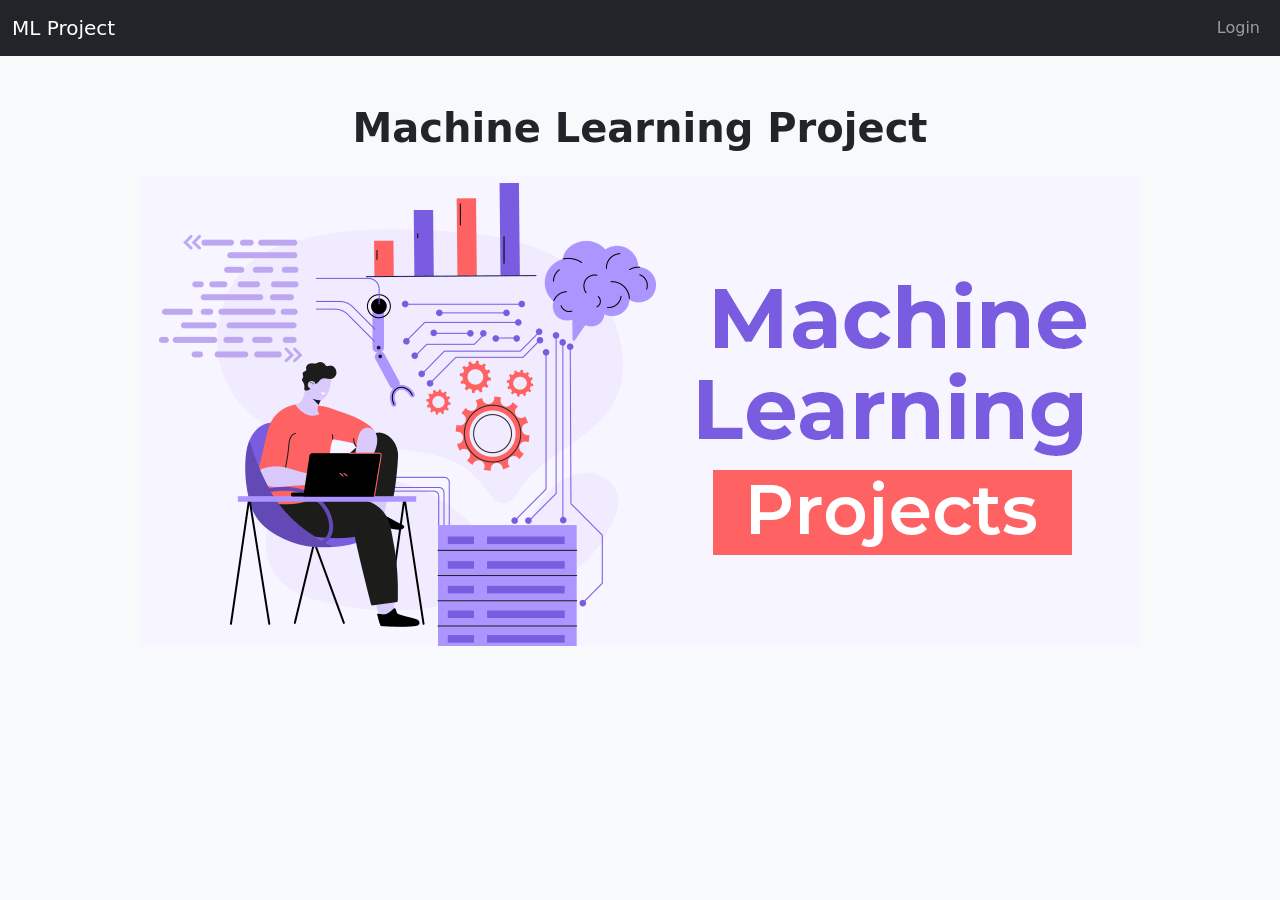
<file: index.html>
<!DOCTYPE html>
<html lang="en">
<head>
    <meta charset="UTF-8">
    <meta name="viewport" content="width=device-width, initial-scale=1.0">
    <title>Machine Learning Project</title>
    <link href="https://cdn.jsdelivr.net/npm/bootstrap@5.3.0/dist/css/bootstrap.min.css" rel="stylesheet">
    <link rel="stylesheet" href="style.css">
</head>
<body>
    <!-- Navbar -->
    <nav class="navbar navbar-expand-lg navbar-dark bg-dark">
        <div class="container-fluid">
            <a class="navbar-brand" href="#">ML Project</a>
            <button class="navbar-toggler" type="button" data-bs-toggle="collapse" data-bs-target="#navbarNav" aria-controls="navbarNav" aria-expanded="false" aria-label="Toggle navigation">
                <span class="navbar-toggler-icon"></span>
            </button>
            <div class="collapse navbar-collapse" id="navbarNav">
                <ul class="navbar-nav ms-auto">
                    <li class="nav-item">
                        <a class="nav-link" href="login.html">Login</a>
                    </li>
                </ul>
            </div>
        </div>
    </nav>

    <!-- Main Content -->
    <div class="container mt-5">
        <h1 class="text-center">Machine Learning Project</h1>
        <div class="text-center mt-4">
            <img src="./img/Top-100-Machine-Learning-Projects-with-Source-Code-2.png" alt="Project Image" class="img-fluid rounded">
        </div>
    </div>

    <script src="https://cdn.jsdelivr.net/npm/bootstrap@5.3.0/dist/js/bootstrap.bundle.min.js"></script>
</body>
</html>
</file>
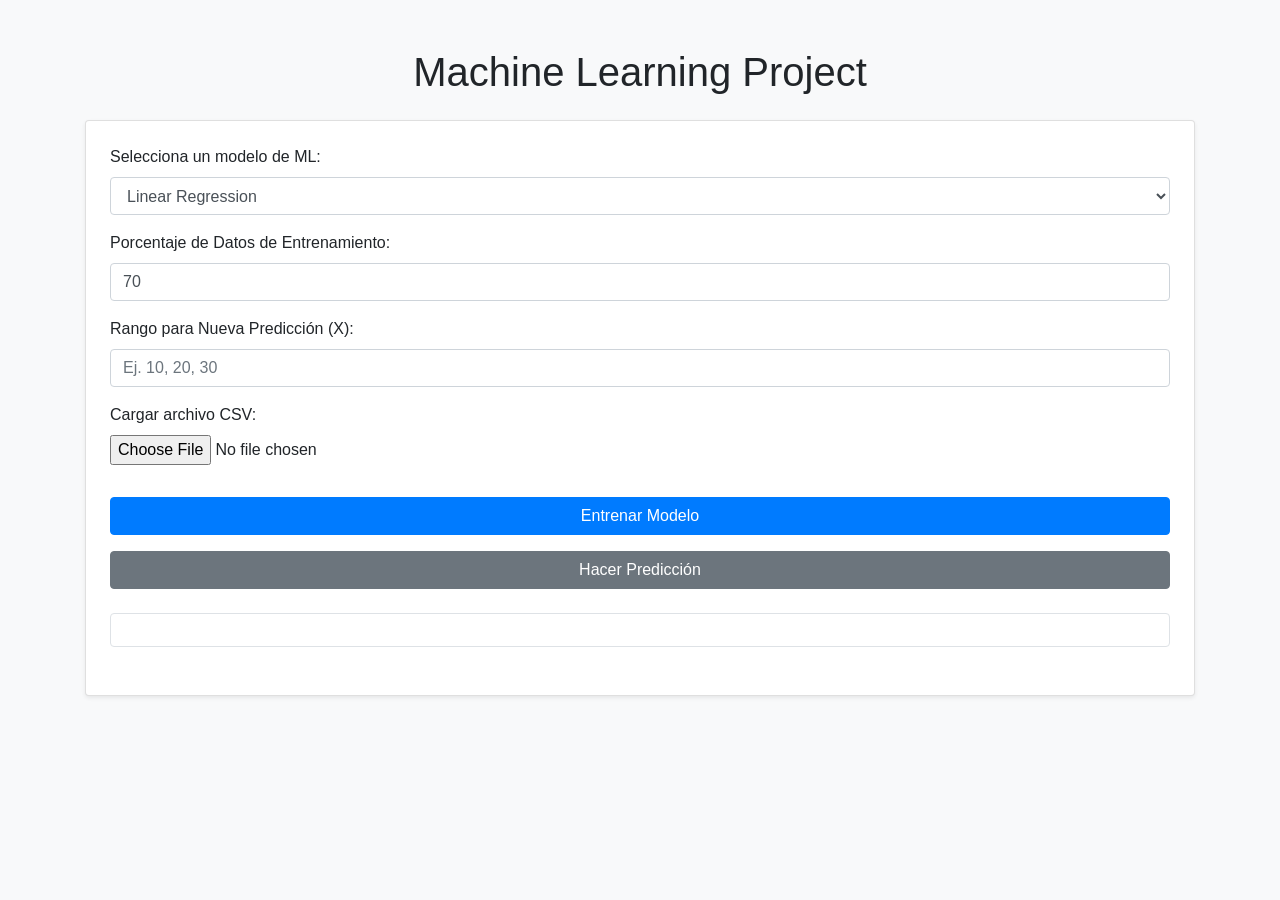
<file: index2.html>
<!DOCTYPE html>
<html lang="en">

<head>
    <meta charset="UTF-8">
    <meta name="viewport" content="width=device-width, initial-scale=1.0">
    <title>Machine Learning Project</title>
    <link rel="stylesheet" href="https://stackpath.bootstrapcdn.com/bootstrap/4.5.2/css/bootstrap.min.css">
</head>

<body class="bg-light">
    <div class="container my-5">
        <h1 class="text-center mb-4">Machine Learning Project</h1>
        <div class="card p-4 shadow-sm">

            <!-- Selector de modelo de Machine Learning -->
            <div class="form-group">
                <label for="model-select">Selecciona un modelo de ML:</label>
                <select id="model-select" class="form-control">
                    <optgroup label="Regresión Lineal">
                        <option value="linear-regression">Linear Regression</option>
                    </optgroup>
                    <optgroup label="Regresión Polinomial">
                        <option value="polynomial-regression">Polynomial Regression</option>
                    </optgroup>
                    <optgroup label="Árbol de Decisión">
                        <option value="decision-tree">Decision Tree</option>
                    </optgroup>
                </select>
            </div>

            <!-- Parámetros de configuración -->
            <div class="form-group">
                <label for="train-test-split">Porcentaje de Datos de Entrenamiento:</label>
                <input type="number" id="train-test-split" class="form-control" value="70" min="10" max="90">
            </div>

            <div class="form-group">
                <label for="prediction-range">Rango para Nueva Predicción (X):</label>
                <input type="text" id="prediction-range" class="form-control" placeholder="Ej. 10, 20, 30">
            </div>

            <!-- Selección de archivo CSV -->
            <div class="form-group">
                <label for="file-input">Cargar archivo CSV:</label>
                <input type="file" id="file-input" class="form-control-file" accept=".csv">
            </div>

            <!-- Botones para operaciones -->
            <button id="train-button" class="btn btn-primary mt-3" onclick="trainModel()">Entrenar Modelo</button>
            <button id="predict-button" class="btn btn-secondary mt-3" onclick="makePrediction()">Hacer
                Predicción</button>

            <!-- Información de entrenamiento y predicción -->
            <div id="logRS" class="mt-4 p-3 bg-white border rounded"></div>

            <!-- Gráfico o visualización del Árbol -->
            <div class="mt-4" id="chart-container">
                <canvas id="chart_divRS" style="display: none;"></canvas>
                <div id="tree" style="display: none;"></div>
            </div>
        </div>
    </div>

    <!-- Scripts cargados al final del body -->
    <script src="linear-regression.js"></script>
    <script src="polynomial-regression.js"></script>
    <!-- <script src="decision-tree.js"></script> -->
    <!-- Código de main.js integrado directamente en index.html -->
    <script>
        let xTrain = [];
        let yTrain = [];
        let xToPredict = [];
        let model;

        // Función para limpiar datos al cambiar de modelo
        function resetModel() {
            xTrain = [];
            yTrain = [];
            xToPredict = [];
            model = null;
            document.getElementById("logRS").innerHTML = "";
            document.getElementById("chart_divRS").style.display = "none";
            document.getElementById("tree").style.display = "none";
            if (window.myChart) {
                window.myChart.destroy();
            }

            // Muestra el selector de grado si es una regresión polinomial
            const modelType = document.getElementById("model-select").value;
            document.getElementById("degree-select-group").style.display = modelType === "polynomial-regression" ? "block" : "none";
        }

        document.addEventListener("DOMContentLoaded", () => {
            document.getElementById("file-input").addEventListener("change", handleFileUpload);
            document.getElementById("model-select").addEventListener("change", resetModel);

            // Otros eventos e inicializaciones
        });

        function handleFileUpload(event) {
            const file = event.target.files[0];
            if (file) {
                const reader = new FileReader();
                reader.onload = function (e) {
                    const csvData = e.target.result;
                    loadModelData(csvData);
                };
                reader.readAsText(file);
            }
        }

        // Parseo del CSV
        function parseCSVData(data) {
            const modelType = document.getElementById("model-select").value;
            console.log("modelType: ", modelType);
            const lines = data.trim().split('\n').slice(1);

            if (modelType == "linear-regression") {
                lines.forEach(line => {
                    const [x, y] = line.split(';').map(parseFloat);
                    xTrain.push(x);
                    yTrain.push(y);
                });
                console.log("XTrain:", xTrain);
                console.log("YTrain:", yTrain);
            }
        }

    </script>
</body>

</html>
</file>
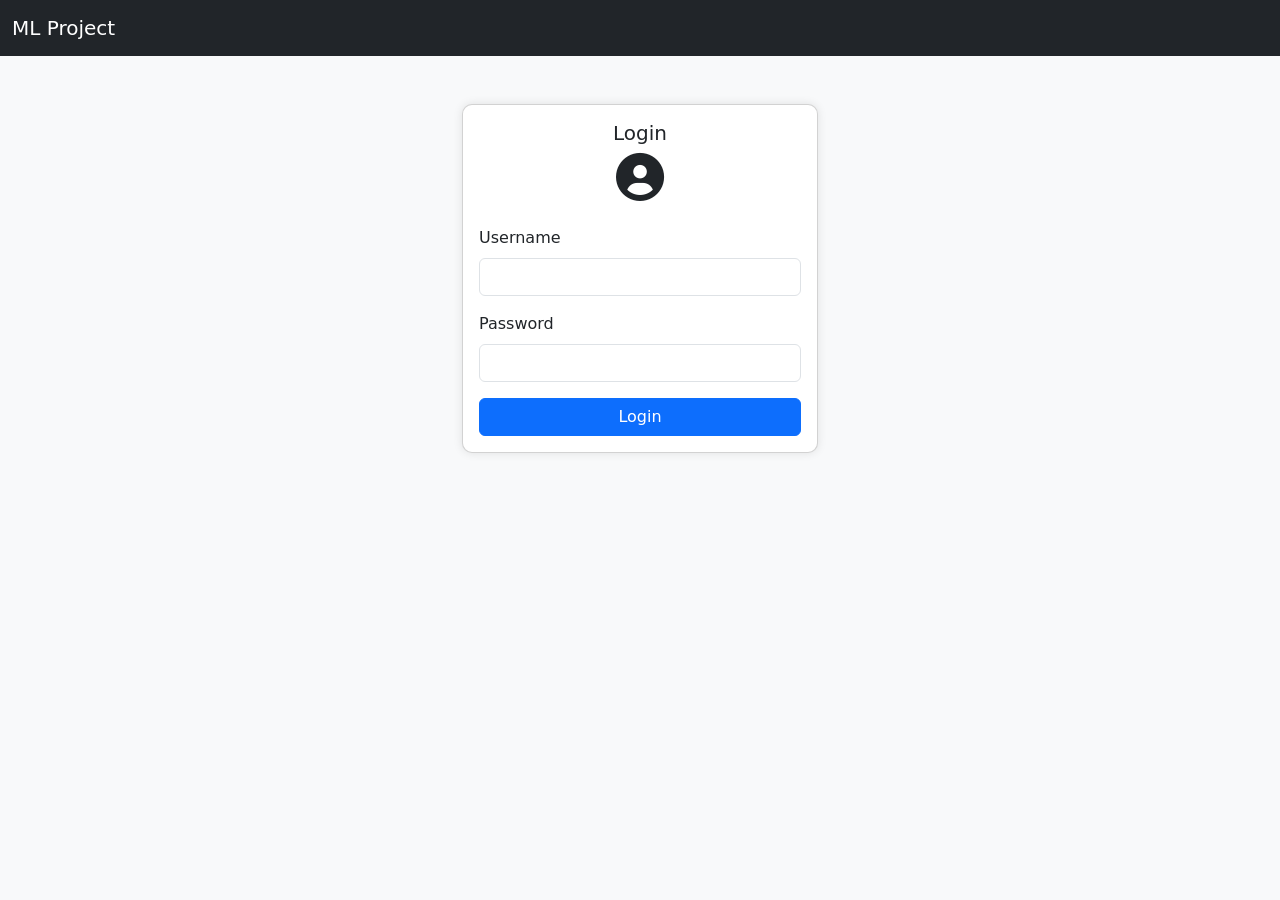
<file: login.html>
<!DOCTYPE html>
<html lang="en">
<head>
    <meta charset="UTF-8">
    <meta name="viewport" content="width=device-width, initial-scale=1.0">
    <title>Login</title>
    <link href="https://cdn.jsdelivr.net/npm/bootstrap@5.3.0/dist/css/bootstrap.min.css" rel="stylesheet">
    <link rel="stylesheet" href="style.css">
    <link rel="stylesheet" href="https://cdnjs.cloudflare.com/ajax/libs/font-awesome/6.0.0-beta3/css/all.min.css" integrity="sha384-k6RqeWeci5ZR/Lv4MR0sA0FfDOMuZ13h5pU/1c5zK8R6O8gR/31X6c0fZOM0E93" crossorigin="anonymous">
</head>
<body>
    <!-- Navbar -->
    <nav class="navbar navbar-expand-lg navbar-dark bg-dark">
        <div class="container-fluid">
            <a class="navbar-brand" href="index.html">ML Project</a>
        </div>
    </nav>

    <!-- Login Form -->
    <div class="container mt-5">
        <div class="row justify-content-center">
            <div class="col-md-4">
                <div class="card">
                    <div class="card-body">
                        <h5 class="card-title text-center">Login</h5>
                        <!-- Icono de usuario -->
                        <div class="text-center mb-4">
                            <i class="fas fa-user-circle fa-3x"></i>
                        </div>
                        <form id="loginForm">
                            <div class="mb-3">
                                <label for="username" class="form-label">Username</label>
                                <input type="text" class="form-control" id="username" required>
                            </div>
                            <div class="mb-3">
                                <label for="password" class="form-label">Password</label>
                                <input type="password" class="form-control" id="password" required>
                            </div>
                            <button type="submit" class="btn btn-primary w-100">Login</button>
                        </form>
                        <p id="error" class="text-danger text-center mt-3 d-none">Invalid credentials!</p>
                    </div>
                </div>
            </div>
        </div>
    </div>

    <script src="https://cdn.jsdelivr.net/npm/bootstrap@5.3.0/dist/js/bootstrap.bundle.min.js"></script>
    <script src="script.js"></script>
</body>
</html>
</file>
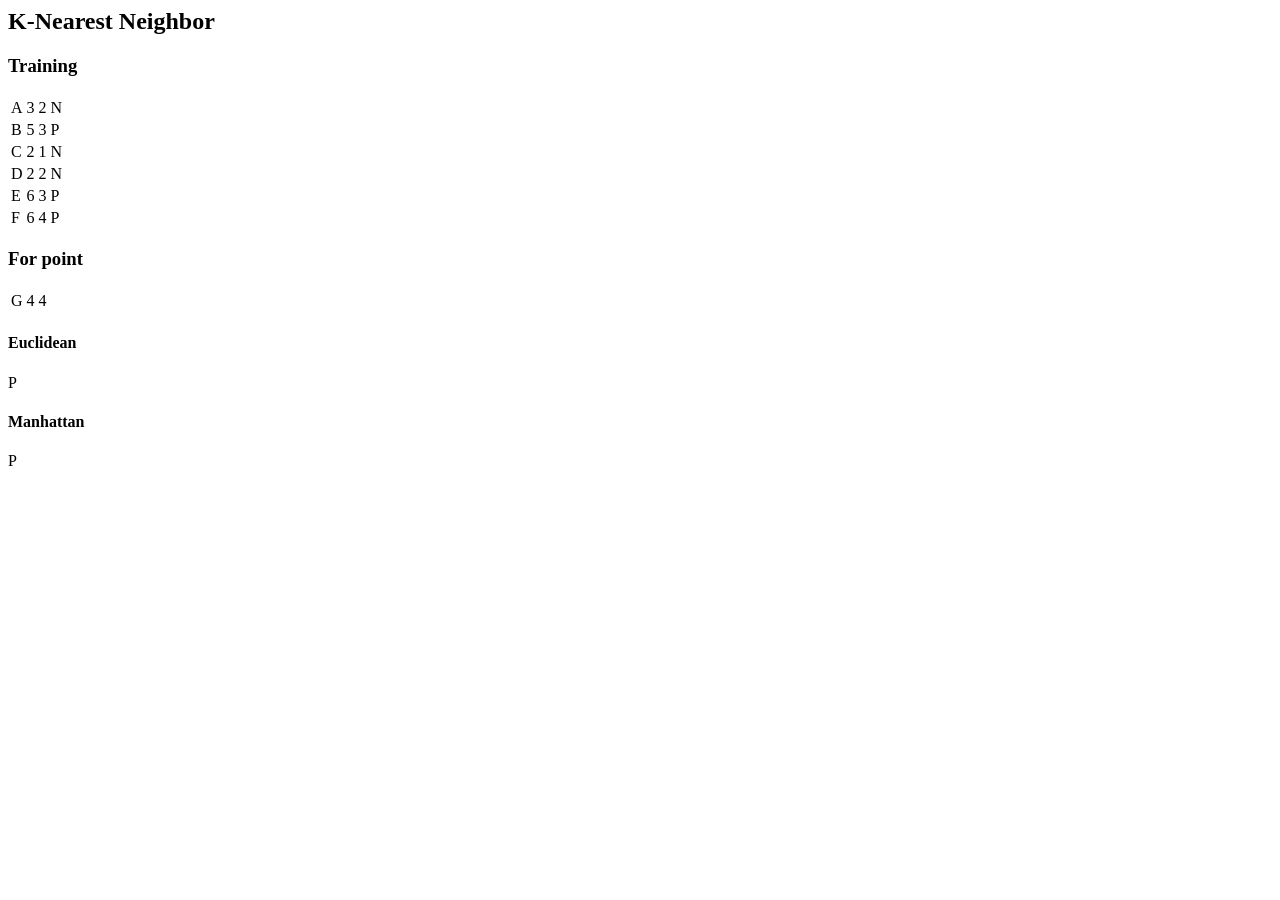
<file: tytusjs/test/07_knearestneighbor.html>
<html>
<head>
<!--<script type="text/javascript" src="../src/KNearestNeighbor.js"></script>-->
<script type="text/javascript" src="../dist/tytus.js"></script>
</head>
<body>
<h2>K-Nearest Neighbor</h2>
<h3>Training</h3>
<table id="tabla"></table>
<h3>For point</h3>
<table id="punto"></table>
<h4>Euclidean</h4>
<p id="logE"></p>
<h4>Manhattan</h4>
<p id="logM"></p>
</body>
<script>
  var ind = ["A", "B", "C", "D", "E", "F"]
  var x2 = [3, 5, 2, 2, 6, 6]
  var y2 = [2, 3, 1, 2, 3, 4]
  var group = ["N", "P", "N", "N", "P", "P"]
  var point = [4, 4]
  var tabla = "<table>"
  for (const i in x2) {
    tabla += "<tr>"
    tabla += "<td>" + ind[i] + "</td><td>" + x2[i] + "</td><td>" + y2[i] + "</td><td>" + group[i] + "</td>"
    tabla += "</tr>"
  }
  tabla += "</table>"
  document.getElementById("tabla").innerHTML = tabla
  tabla = "<table>"
  tabla += "<td> G </td><td>" + point[0] + "</td><td>" + point[1] + "</td>"
  tabla += "</table>"
  document.getElementById("punto").innerHTML = tabla
</script>
<script>
  var individuals = zip([x2, y2, group])
  var knn = new KNearestNeighbor(individuals)
  var euc = knn.euclidean(point)
  var man = knn.manhattan(point)
  document.getElementById("logE").innerHTML = euc
  document.getElementById("logM").innerHTML = man
</script>
</html>
</file>
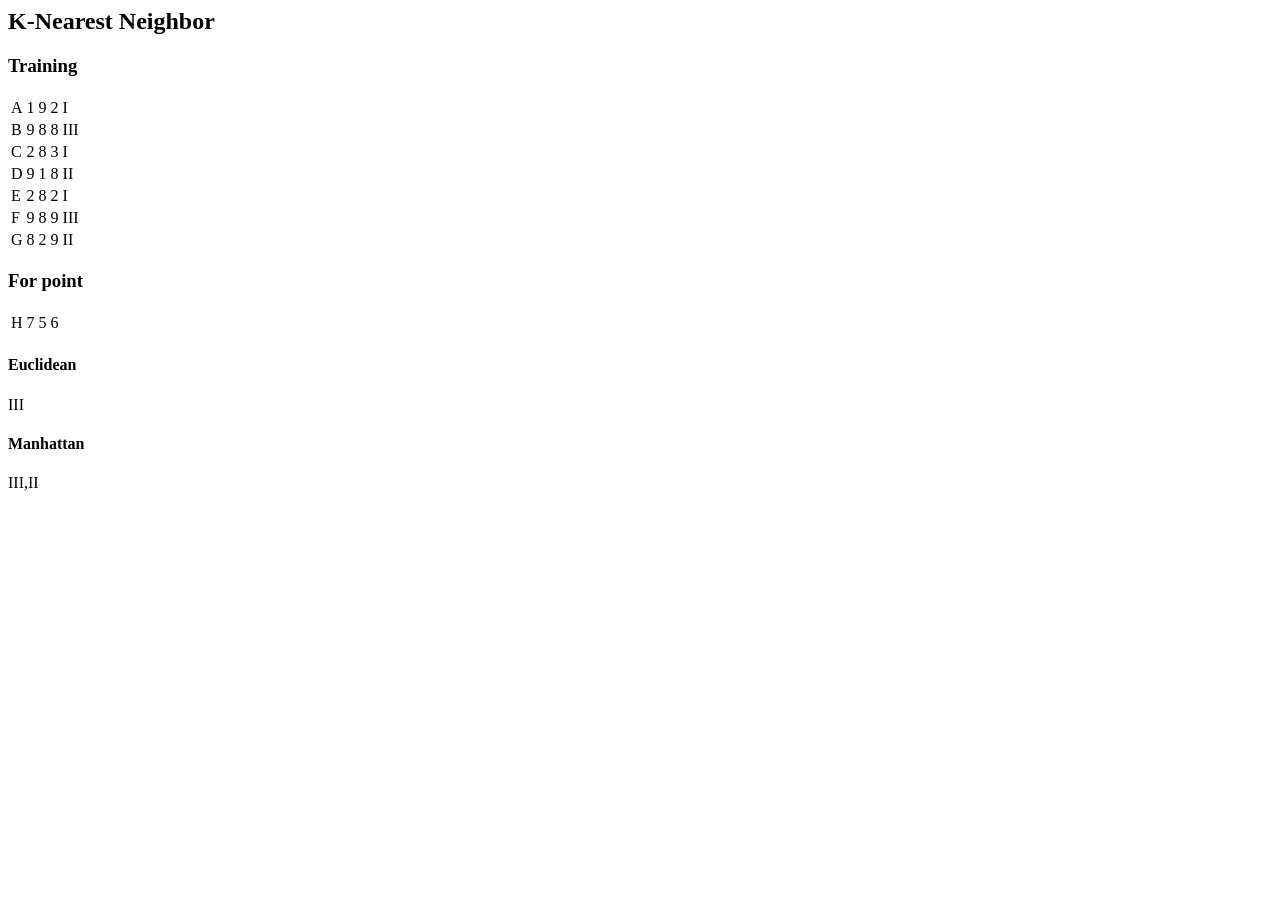
<file: tytusjs/test/08_knearestneighbor.html>
<html>
<head>
<script type="text/javascript" src="../dist/tytus.js"></script>
</head>
<body>
<h2>K-Nearest Neighbor</h2>
<h3>Training</h3>
<table id="tabla"></table>
<h3>For point</h3>
<table id="punto"></table>
<h4>Euclidean</h4>
<p id="logE"></p>
<h4>Manhattan</h4>
<p id="logM"></p>
</body>
<script>
  var ind = ["A", "B", "C", "D", "E", "F", "G"]
  var x2 = [1, 9, 2, 9, 2, 9, 8]
  var y2 = [9, 8, 8, 1, 8, 8, 2]
  var z = [2, 8, 3, 8, 2, 9, 9]
  var group = ["I", "III", "I", "II", "I", "III", "II"]
  var point = [7, 5, 6]
  var tabla = "<table>"
  for (const i in x2) {
    tabla += "<tr>"
    tabla += "<td>" + ind[i] + "</td><td>" + x2[i] + "</td><td>" + y2[i] + "</td><td>" + z[i] + "</td><td>" + group[i] + "</td>"
    tabla += "</tr>"
  }
  tabla += "</table>"
  document.getElementById("tabla").innerHTML = tabla
  tabla = "<table>"
  tabla += "<td> H </td><td>" + point[0] + "</td><td>" + point[1] + "</td><td>" + point[2] + "</td>"
  tabla += "</table>"
  document.getElementById("punto").innerHTML = tabla
</script>
<script>
  var individuals = zip([x2, y2, z, group])
  var knn = new KNearestNeighbor(individuals)
  var euc = knn.euclidean(point)
  var man = knn.manhattan(point)
  document.getElementById("logE").innerHTML = euc
  document.getElementById("logM").innerHTML = man
</script>
</html>
</file>
<file: style.css>
body {
    background-color: #f8f9fa;
}

h1 {
    font-size: 2.5rem;
    font-weight: 700;
    margin-top: 20px;
}

.card {
    border-radius: 10px;
    box-shadow: 0px 0px 10px rgba(0, 0, 0, 0.1);
}
</file>
